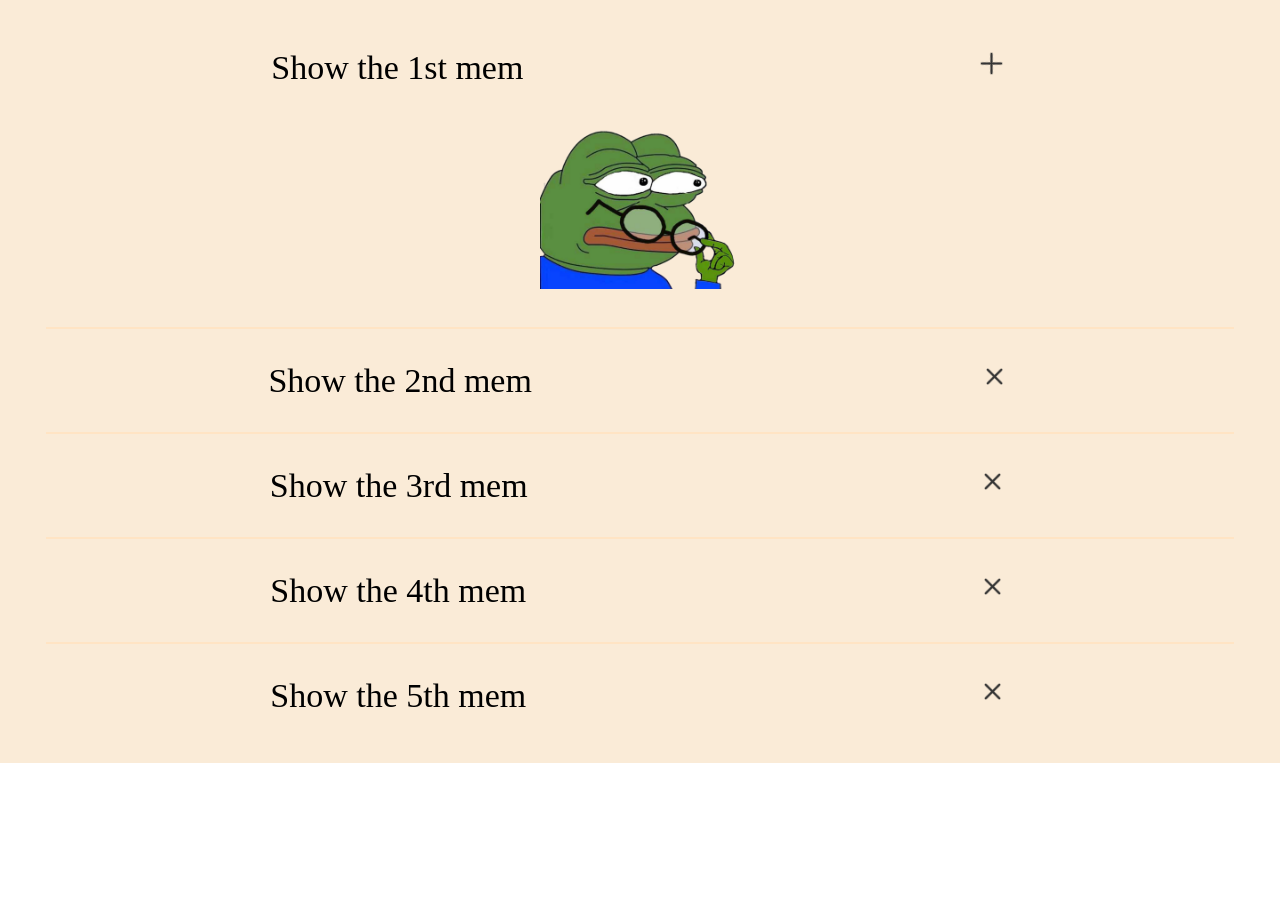
<file: cssBayan/index.html>
<!DOCTYPE html>
<html lang="en">
<head>
   <meta charset="UTF-8">
   <meta http-equiv="X-UA-Compatible" content="IE=edge">
   <meta name="viewport" content="width=device-width, initial-scale=1.0">
   <link rel="stylesheet" href="style.css">
   <title>Bayan</title>
</head>
<body>
   <div class="bayan-wrapper">

      <div class="part1">
         <div class="part1-descr">
            <div class="div-wrapper">
               <div class="part-text">Show the 1st mem</div>
               <div class="part-close">
               <img class="close" src="./icons/close.png" alt="close">
            </div>
            </div>
            <div class="mem1">
               <img class="bayan-body-img" src="./mems/pngegg(1).png" alt="mem1">
            </div>
         </div>
      </div>

      <div class="divider"></div>

      <div class="part2">
         <div class="part2-descr">
            <div class="div-wrapper">
               <div class="part-text">Show the 2nd mem</div>
               <div class="part-close">
               <img class="close" src="./icons/close.png" alt="close">
               </div>
            </div>
            <div class="mem2">
               <img class="bayan-body-img" src="./mems/pngegg(2).png" alt="mem2">
            </div>
         </div>
      </div>

      <div class="divider"></div>

      <div class="part3">
         <div class="part3-descr">
            <div class="div-wrapper">
               <div class="part-text">Show the 3rd mem</div>
               <div class="part-close">
               <img class="close" src="./icons/close.png" alt="close">
               </div>
            </div>
            <div class="mem3">
               <img class="bayan-body-img" src="./mems/pngegg(3).png" alt="mem3">
            </div>
         </div>
      </div>
      <div class="divider"></div>

      <div class="part4">
         <div class="part4-descr">
            <div class="div-wrapper">
               <div class="part-text">Show the 4th mem</div>
               <div class="part-close">
               <img class="close" src="./icons/close.png" alt="close">
               </div>
            </div>
            <div class="mem4">
               <img class="bayan-body-img" src="./mems/pngegg(4).png" alt="mem4">
            </div>
         </div>
      </div>

      <div class="divider"></div>

      <div class="part5">
         <div class="part5-descr">
            <div class="div-wrapper">
               <div class="part-text">Show the 5th mem</div>
               <div class="part-close">
               <img class="close" src="./icons/close.png" alt="close">
               </div>
            </div>
            <div class="mem5">
               <img class="bayan-body-img" src="./mems/pngegg(2).png" alt="mem5">
            </div>
         </div>
      </div>

  </div>
</body>
</html>
</file>
<file: cssBayan/style.css>
* {
   font-family: Georgia, 'Times New Roman', Times, serif;
   font-size: 34px;
   margin: 0 auto;
   transition: all 0.8s;
}
.input-click {
   display: none;
}
.bayan-wrapper {
   padding: 3.6vw;
   background-color:antiquewhite
}
.close {
   width: 35px;
   height: 35px;
   transition: 0.8s ease-out;
}
.divider {
   margin-top: 30px;
   margin-bottom: 30px;
   width: 100%;
   height: 2px;
   background-color:bisque;
}
.bayan-body-img {
   width: 200px;
   height: 200px;
}
.part1-descr .close {
   transform: rotate(45deg);
}
.mem2,
.mem2,
.mem3,
.mem4,
.mem5 {
   height: 0;
}
.part1-descr,
.part2-descr,
.part3-descr,
.part4-descr,
.part5-descr {
   width: 100%;
   transition: all 0.8s;
   display: flex;
   flex-direction: column;
   justify-content: center;
   align-items: center;
   overflow: hidden;
}
.div-wrapper {
   width: 100%;
   display: flex;
   justify-content: space-between;
   align-items: center;
   cursor: pointer;
}
.part2-descr:hover .close,
.part3-descr:hover .close,
.part4-descr:hover .close,
.part5-descr:hover .close
 {
   transform: rotate(45deg);
}
.part2-descr:hover .mem2,
.part3-descr:hover .mem3,
.part4-descr:hover .mem4,
.part5-descr:hover .mem5 {
   transition: all 0.8s;
   height: 200px;
}
.part1-descr:hover .mem1 {
   transition: all 0.8s;
   transform: rotate(90deg);
}
@media(max-width: 820px) {
   .part-text {
      font-size: 28px;
   }
   .close {
      width: 30px;
      height: 30px;
      transition: 0.8s ease-out;
   }
   .part2-descr:focus .close,
   .part3-descr:focus .close,
   .part4-descr:focus .close,
   .part5-descr:focus .close
   {
      transform: rotate(45deg);
   }
   .part2-descr:focus .mem2,
   .part3-descr:focus .mem3,
   .part4-descr:focus .mem4,
   .part5-descr:focus .mem5 {
      transition: all 0.8s;
      height: 200px;
   }
   .part1-descr:focus .mem1 {
      transition: all 0.8s;
      transform: rotate(90deg);
}
@media(hover:hover) {
   .part2-descr:hover .close,
   .part3-descr:hover .close,
   .part4-descr:hover .close,
   .part5-descr:hover .close
   {
      transform: rotate(45deg);
   }
   .part2-descr:hover .mem2,
   .part3-descr:hover .mem3,
   .part4-descr:hover .mem4,
   .part5-descr:hover .mem5 {
      transition: all 0.8s;
      height: 200px;
   }
   .part1-descr:hover .mem1 {
      transition: all 0.8s;
      transform: rotate(90deg);
   }
}
@media(max-width: 320px) {
   .part-text {
      font-size: 20px;
   }
   .close {
      width: 25px;
      height: 25px;
      transition: 0.8s ease-out;
   }
   .bayan-body-img {
      width: 150px;
      height: 150px;
   }
   .part2-descr:hover .mem2,
   .part3-descr:hover .mem3,
   .part4-descr:hover .mem4,
   .part5-descr:hover .mem5 {
      transition: all 0.8s;
      height: 150px;
   }
}
</file>
